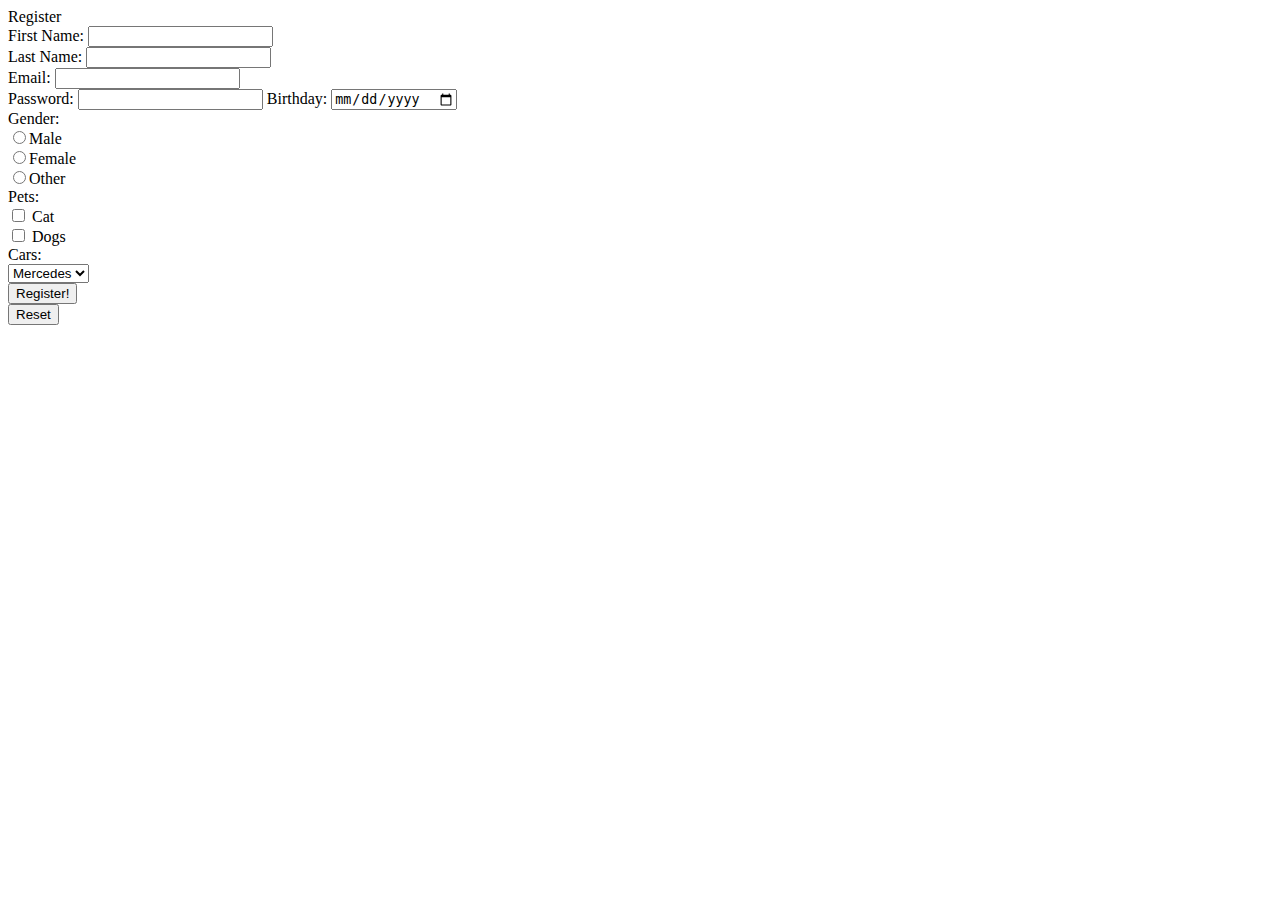
<file: register.html>
<!DOCTYPE html>
<html>
  <head>
    <tittle>Register</tittle>
  </head>
  <body>
    <form action="welcome.php" method="post">
      First Name: <input type="text" name="firstname" /><br />
      Last Name: <input type="text" name="lastname" /><br />
      Email: <input type="text" name="email" required /><br />
      Password: <input type="password" name="password" min="5" /> Birthday:
      <input type="date" name="birthday" /><br />

      Gender:<br />
      <input type="radio" name="gender" value="Male" />Male<br />
      <input type="radio" name="gender" value="Female" />Female<br />
      <input type="radio" name="gender" value="Other" />Other<br />
      Pets: <br />
      <input type="checkbox" name="cat" /> Cat<br />
      <input type="checkbox" name="dog" /> Dogs<br />
      Cars: <br />
      <select name="cars">
        <option value="Mercedes" name="mercedes">Mercedes</option>
        <option value="Volvo" name="volvo">Volvo</option></select
      ><br />
      <input type="submit" value="Register!" /><br />
      <input type="reset" />
    </form>
  </body>
</html>
</file>
